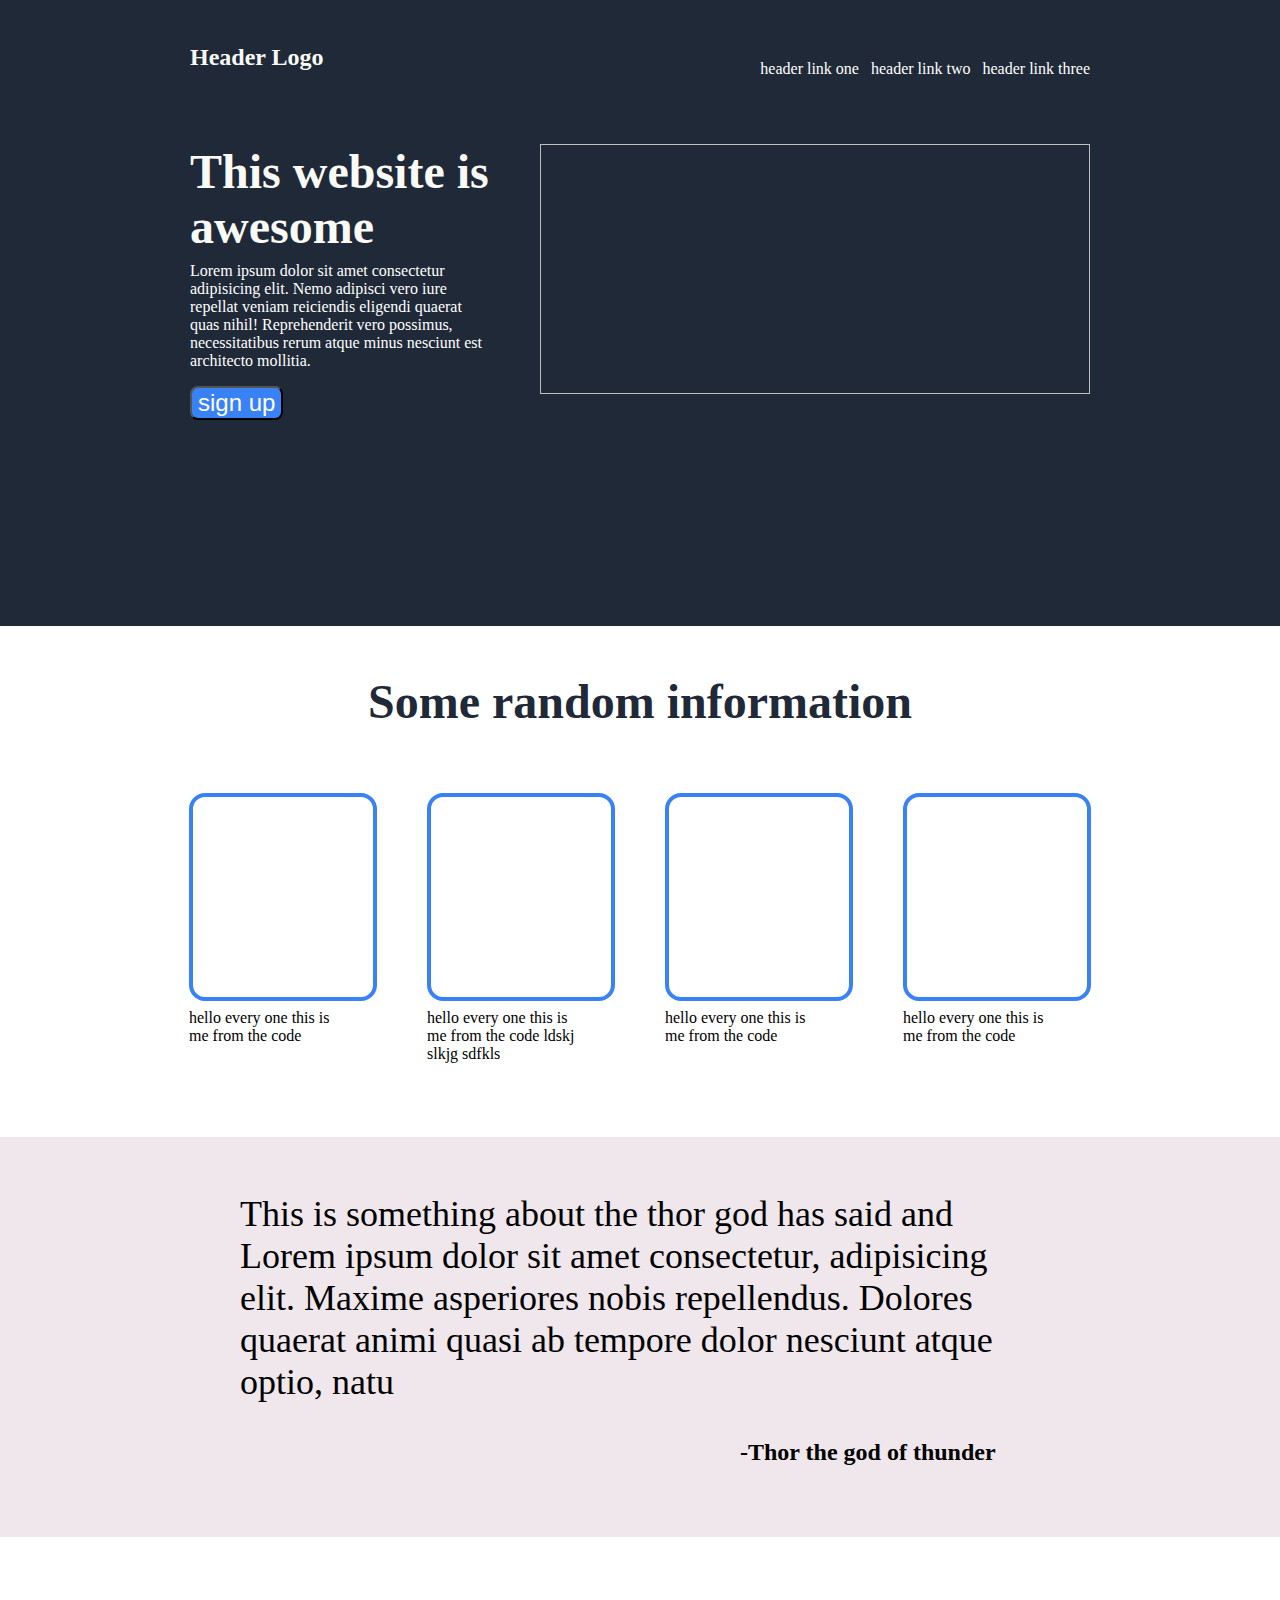
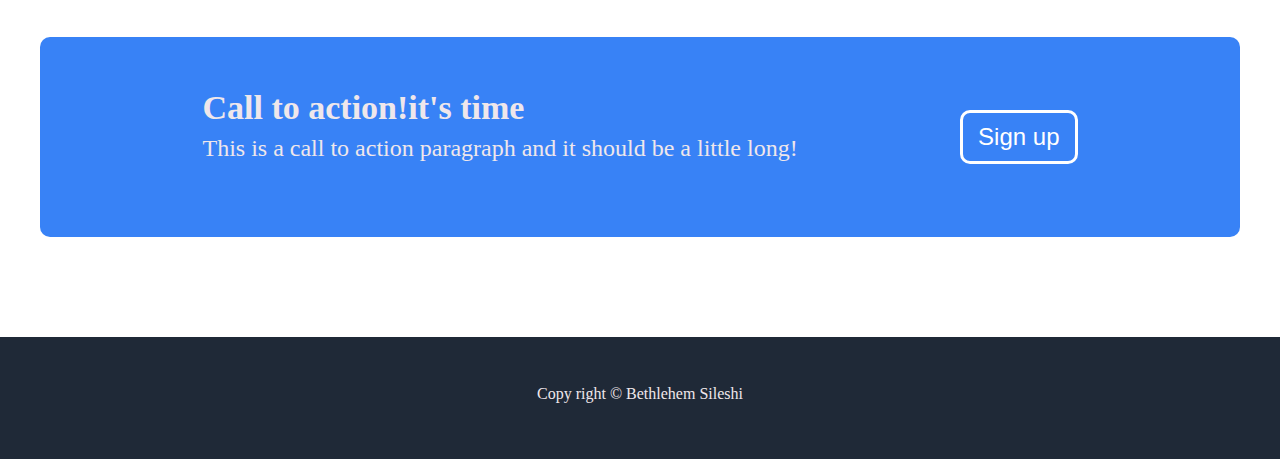
<file: index.html>
<!DOCTYPE html>
<html lang="en">
<head>
    <link rel="stylesheet" href="style.css">
    <meta charset="UTF-8">
    <meta http-equiv="X-UA-Compatible" content="IE=edge">
    <meta name="viewport" content="width=device-width, initial-scale=1.0">
    <title>Document</title>
</head>
<body>
    <div class="body">
        <div class="header">
        <div class="header1">
            <div class="content-header1">
                <h2>Header Logo</h2>
            </div>
            <div class="links">
                <ul>
                    <li><a href="#">header link one</a></li>
                    <li><a href="#">header link two</a></li>
                    <li><a href="#">header link three</a></li>

                </ul>
            </div>
        </div>
        <div class="header2">
            <div class="content-header2">
                <h2>This website is awesome</h2>
                <p>Lorem ipsum dolor sit amet consectetur adipisicing elit. Nemo adipisci vero iure repellat veniam reiciendis eligendi quaerat quas nihil! Reprehenderit vero possimus, necessitatibus rerum atque minus nesciunt est architecto mollitia.</p>
                <button class="btn">sign up</button>

            </div>
            <div class="box-header2">
                <img src-"image.png" aria-placeholder="a place holder for the picture">
            </div>
        </div>
    </div>
    </div>
    <div class="title">
        <h2>Some random information</h2>
    </div>
    <div class="container-box">
    <div class="container">
     <div class="box-card">
          
        </div>
         <p class=" text">hello every one this is me from the code</p>
     </div>
     <div class="container">
     <div class="box-card">
         
    </div>
        <p class="text">hello every one this is me from the code ldskj slkjg sdfkls</p>
    </div>
    <div class="container"> 
    <div class="box-card">
         
    </div>
        <p class="text">hello every one this is me from the code</p>
    </div>
    <div class="container"> 
        <div class="box-card">
             
        </div>
            <p class="text">hello every one this is me from the code</p>
        </div>
</div>
<div class="quote">
    <div class="quote-section">
        <p>This is something about the thor god has said and Lorem ipsum dolor sit amet consectetur, adipisicing elit. Maxime 
            asperiores nobis repellendus. Dolores quaerat animi quasi ab tempore dolor nesciunt atque optio, natu</p>
            <p class="name">-Thor the god of thunder</p>
    </div>
    
</div>
<div class="call-to-action">
    <div class="action-box">
        <div class="call-text">
            <h2>Call to action!it's time</h2>
            <p>This is a call to action paragraph and it should be a little long!</p>
        </div>
        <button class="call-button">
            Sign up
        </button>
    </div>
</div>
<div class="footer">
    <p>Copy right &copy; Bethlehem Sileshi </p>
</div>

</body>
</html>
</file>
<file: style.css>
body{
    margin:0;
    display:flex;
    flex-direction: column;
    justify-content: center;
    
}
.body{
    background-color: #1f2937;
    color:white;
    
    padding:40px;
    margin:0;
    
}
.header1{
    display:flex;
    justify-content: space-between;
    margin-bottom:50px;
}
a{
    text-decoration: none;
    color:white;

}
ul{
    list-style-type: none;
    display:flex;
    gap:12px;
}
img{
    width:550px;
    height:250px;
}
.header{
    padding:150px;
    padding-top:4px;
}

.header2{
    display:flex;
    justify-content: space-between;
    margin-bottom:16px;
    gap:48px;
    
}
 
.content-header1, .content-header2{
     
    max-width: 400px;
     
}
h2{
    margin-block-start: 0;
    margin-block-end: 0;
    font-size: 24px;
    color:#f9faf8;
}

.content-header2 h2{
    font-size:48px;
    font-weight: 900;
}
.btn{
    background-color: #3882f6;
    font-size: 24px;
    color:white;
    border-radius: 8px;
}
.title h2{
    color:#1f2937;
    display:flex;
    font-size:48px;
    justify-content: center;
    font-weight: 700;
    margin-bottom:16px;
    margin-top: 48px;

}
.box-card{
    width:180px;
    height:200px;
    border:4px solid #3882f6;
    border-radius: 16px;
    background: transparent;
     margin-top: 48px;}
.container-box{
    display:flex;
    justify-content: center;
    gap:50px;
}
.text{
    max-width: 150px;
}
 .container{
     gap:30px;
 }
 p{
     margin-block-start: 8px;
 }
 .quote{
     background-color: #efe7eb;
     margin-top: 58px;
     display:flex;
     justify-content: center;
     align-items: center;
     width: auto;
     height:400px;
     display:flex;
     justify-content: center;
     align-items: center;

 }
 .quote-section{
     max-width: 800px;
     font-size: 36px;

 }
 .name{
     margin-left: 500px;
     font-weight: 700;
     font-size: 24px;

 }
 .call-to-action{
     width:auto;
     height:400px;
     display:flex;
     align-items: center;
     display:flex;
     justify-content: center;
     align-items: center;

 }
 .action-box{
     width:1200px;
     height:200px;
     background-color: #3882f6;
     border-radius: 10px;
    display:flex;
     justify-content: space-evenly;
     align-items: center;
     flex-shrink: 1;
    

 }
 .call-text h2{
     font-size: 34px;
     font-weight: 800;
     color:#efe7eb;
 }
.call-text p{
    font-size: 24px;
    color:#efe7eb;
}
.call-button{
  background-color: #3882f6;
  border:3px solid white;
  color:white;
  display:inline-block;
  font-size: 24px;
  border-radius: 10px;
  font-weight: 900px;
  text-align:center;
  padding: 10px 15px ;
   

}
.footer{
    background-color: #1f2937;
    color:#efe7eb;
    display:flex;
    justify-content: center;
    align-items: center;
    
    padding:40px;
    margin:0;
}
</file>
